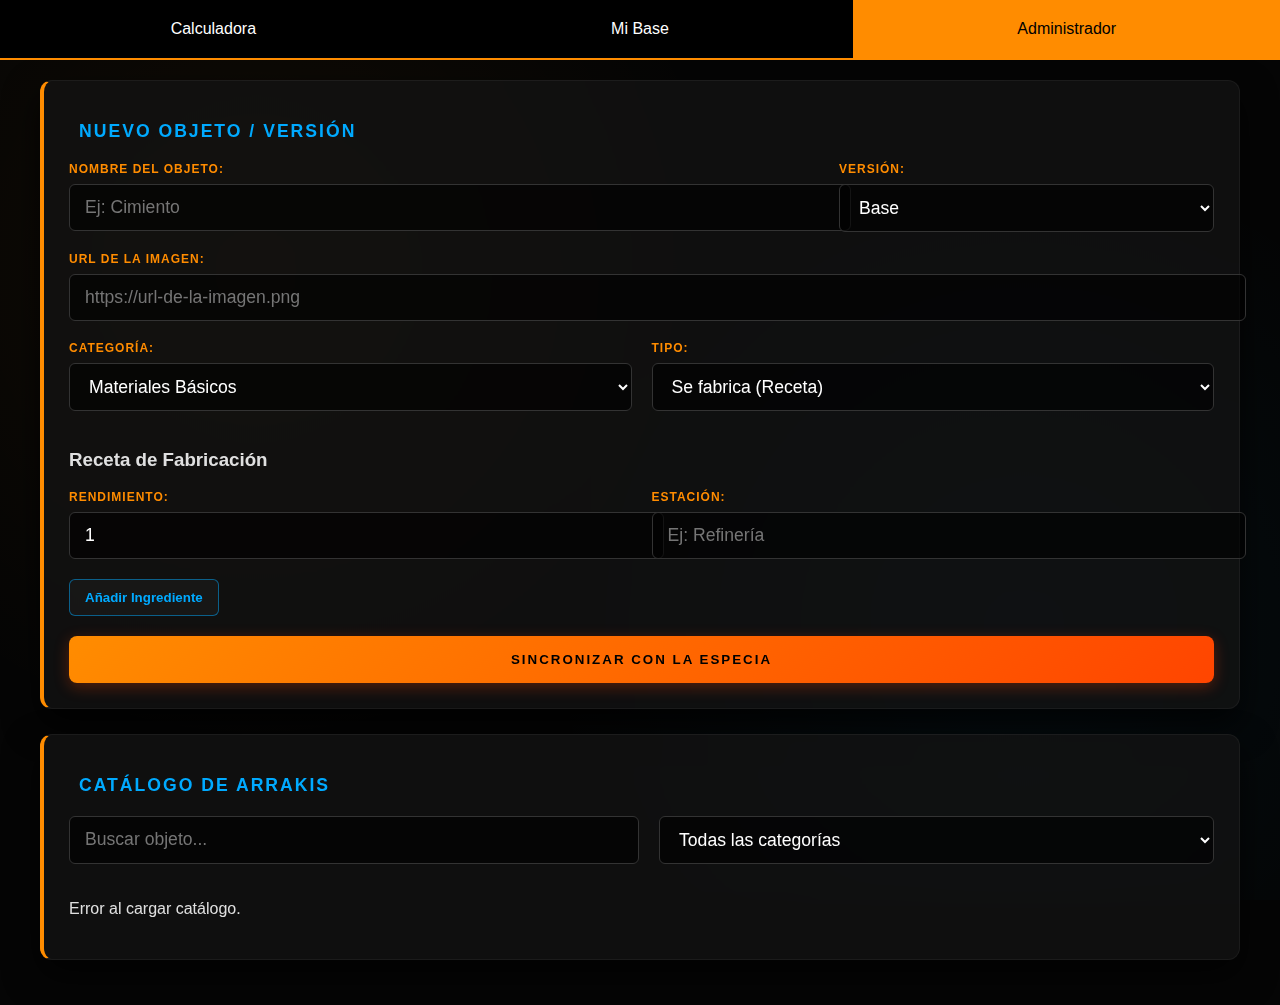
<file: admin.html>
<!DOCTYPE html>
<html lang="es">
<head>
    <meta charset="UTF-8">
    <meta name="viewport" content="width=device-width, initial-scale=1.0">
    <title>Dune Admin - Gestión Avanzada</title>
    <link rel="stylesheet" href="css/main.css">
    <link rel="stylesheet" href="css/admin.css">
    <link rel="stylesheet" href="https://cdnjs.cloudflare.com/ajax/libs/font-awesome/6.0.0/css/all.min.css">
    <link rel="manifest" href="manifest.json">
    <script>
        if ('serviceWorker' in navigator) {
            navigator.serviceWorker.register('sw.js');
        }
    </script>
</head>
<body class="dune-dark">
    <nav class="main-nav">
        <a href="index.html">Calculadora</a>
        <a href="base.html">Mi Base</a>
        <a href="admin.html" class="active">Administrador</a>
    </nav>

    <main class="container">
        <section class="card">
            <h2><i class="fas fa-plus-circle"></i> Nuevo Objeto / Versión</h2>
            <form id="itemForm">
                <div class="form-row">
                    <div class="form-group" style="flex: 2;">
                        <label>Nombre del Objeto:</label>
                        <input type="text" id="itemName" placeholder="Ej: Cimiento" required>
                    </div>
                    <div class="form-group">
                        <label>Versión:</label>
                        <select id="itemVersion">
                            <option value="Base">Base</option>
                            <option value="Mk1">Mk1</option>
                            <option value="Mk2">Mk2</option>
                            <option value="Mk3">Mk3</option>
                            <option value="Mk4">Mk4</option>
                            <option value="Mk5">Mk5</option>
                            <option value="Mk6">Mk6</option>
                        </select>
                    </div>
                </div>

                <div class="form-group">
                    <label>URL de la Imagen:</label>
                    <input type="url" id="itemImg" placeholder="https://url-de-la-imagen.png">
                </div>

                <div class="form-row">
                    <div class="form-group">
                        <label>Categoría:</label>
                        <select id="itemCategory">
                            <option value="Basicos">Materiales Básicos</option>
                            <option value="Procesados">Procesados / Refinados</option>
                            <option value="Componentes">Componentes Complejos</option>
                            <option value="Construccion">Construcción</option>
                            <option value="Estaciones">Estaciones de Trabajo</option>
                        </select>
                    </div>
                    <div class="form-group">
                        <label>Tipo:</label>
                        <select id="isRaw" onchange="toggleRecipe()">
                            <option value="no">Se fabrica (Receta)</option>
                            <option value="yes">Materia Prima (Recolectable)</option>
                        </select>
                    </div>
                </div>

                <div id="recipeSection">
                    <h3><i class="fas fa-scroll"></i> Receta de Fabricación</h3>
                    <div class="form-row">
                        <div class="form-group"><label>Rendimiento:</label><input type="number" id="yield" value="1"></div>
                        <div class="form-group"><label>Estación:</label><input type="text" id="station" placeholder="Ej: Refinería"></div>
                    </div>
                    <div id="ingredientsList"></div>
                    <button type="button" class="btn-secondary" onclick="addIngredientRow()">
                        <i class="fas fa-plus"></i> Añadir Ingrediente
                    </button>
                </div>

                <button type="submit" class="btn-primary" style="margin-top:20px;">Sincronizar con la Especia</button>
            </form>
        </section>

        <section class="card">
            <h2><i class="fas fa-inventory"></i> Catálogo de Arrakis</h2>
            <div class="form-row" style="margin-bottom: 20px;">
                <input type="text" id="catalogSearch" placeholder="Buscar objeto..." oninput="filterCatalog()">
                <select id="catalogFilter" onchange="filterCatalog()">
                    <option value="all">Todas las categorías</option>
                    <option value="Basicos">Básicos</option>
                    <option value="Procesados">Procesados</option>
                    <option value="Componentes">Componentes</option>
                    <option value="Construccion">Construcción</option>
                </select>
            </div>
            <div id="itemsCatalog" class="catalog-grid"></div>
        </section>
    </main>

    <script src="https://www.gstatic.com/firebasejs/8.10.1/firebase-app.js"></script>
    <script src="https://www.gstatic.com/firebasejs/8.10.1/firebase-firestore.js"></script>
    <script src="js/db.js"></script>
    <script src="js/admin.js"></script>
    <script>
        function toggleRecipe() {
            document.getElementById('recipeSection').style.display = 
                (document.getElementById('isRaw').value === 'yes') ? 'none' : 'block';
        }
    </script>
</body>
</html>
</file>
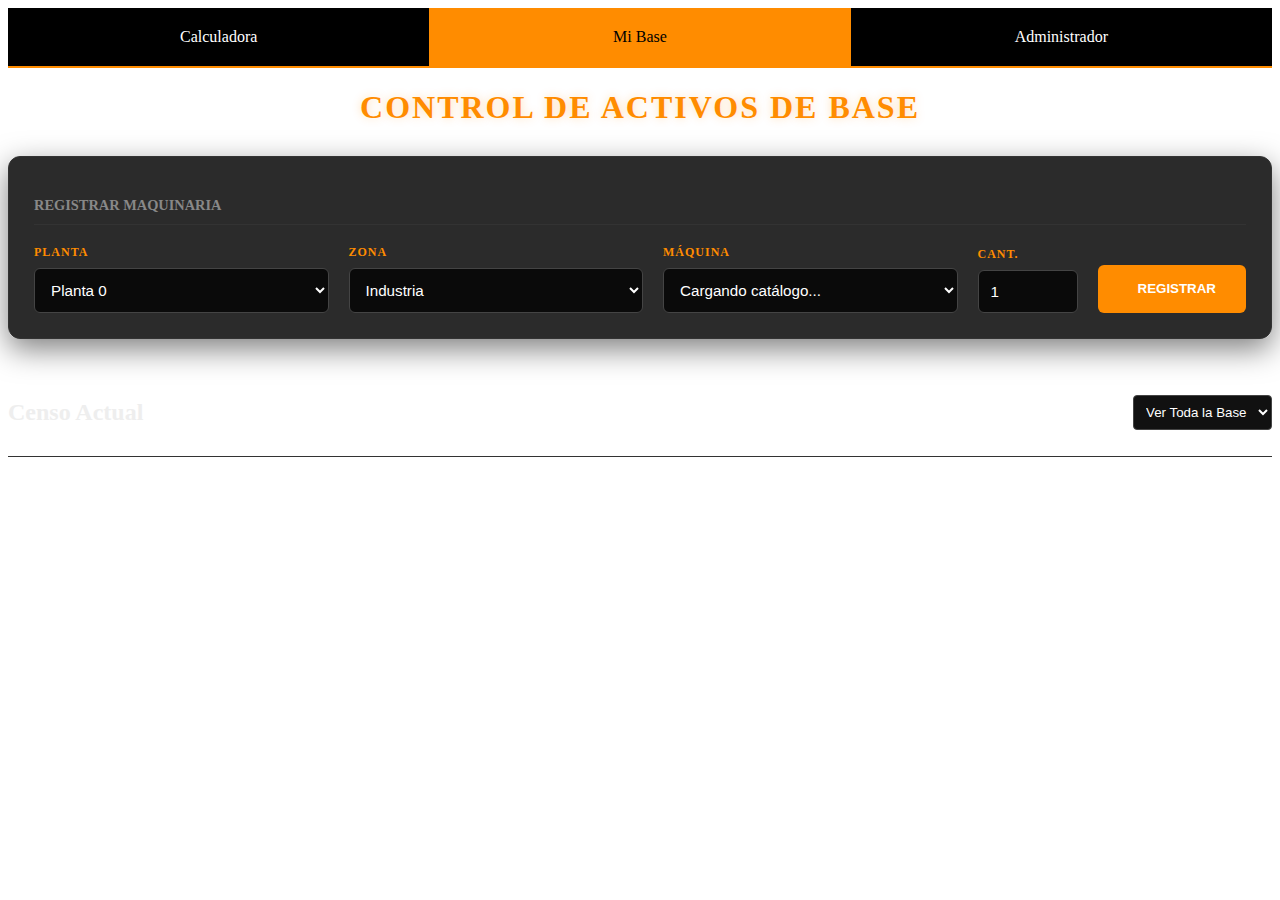
<file: base.html>
<!DOCTYPE html>
<html lang="es">
<head>
    <meta charset="UTF-8">
    <meta name="viewport" content="width=device-width, initial-scale=1.0">
    <title>Dune Awakening - Censo de Base</title>
    <link rel="stylesheet" href="css/main.css">
    <link rel="stylesheet" href="css/base.css">
    <link rel="stylesheet" href="https://cdnjs.cloudflare.com/ajax/libs/font-awesome/6.0.0/css/all.min.css">
</head>
<body class="dune-dark">
    <nav class="main-nav">
        <a href="index.html">Calculadora</a>
        <a href="base.html" class="active">Mi Base</a>
        <a href="admin.html">Administrador</a>
    </nav>

    <main class="container">
        <h1 class="main-title"><i class="fas fa-microchip"></i> Control de Activos de Base</h1>

        <section class="census-card-form">
            <div class="card-header">
                <h3><i class="fas fa-plus"></i> Registrar Maquinaria</h3>
            </div>
            <form id="censusForm" class="census-form">
                <div class="input-group">
                    <label><i class="fas fa-layer-group"></i> Planta</label>
                    <select id="censusFloor" required>
                        <option value="Planta 0">Planta 0</option>
                        <option value="Planta 1">Planta 1</option>
                        <option value="Planta 2">Planta 2</option>
                        <option value="Exterior">Exterior</option>
                    </select>
                </div>
                <div class="input-group">
                    <label><i class="fas fa-map-marker-alt"></i> Zona</label>
                    <select id="censusZone" required>
                        <option value="Industria">Industria</option>
                        <option value="Agua">Agua/Vehículos</option>
                        <option value="Paso">Zona de Paso</option>
                        <option value="Energia">Energía</option>
                    </select>
                </div>
                <div class="input-group">
                    <label><i class="fas fa-cog"></i> Máquina</label>
                    <select id="censusItem" required>
                        <option value="">Cargando catálogo...</option>
                    </select>
                </div>
                <div class="input-group qty-group">
                    <label>Cant.</label>
                    <input type="number" id="censusQty" value="1" min="1">
                </div>
                <button type="submit" class="btn-add-census">
                    <i class="fas fa-save"></i> REGISTRAR
                </button>
            </form>
        </section>

        <section class="census-display">
            <div class="display-header" style="display: flex; justify-content: space-between; align-items: center; margin-bottom: 20px;">
                <h2 style="color: #eee; font-size: 1.5rem;"><i class="fas fa-list-ul"></i> Censo Actual</h2>
                <select id="filterFloor" onchange="loadCensus()" style="background: #111; color: white; border: 1px solid #444; padding: 8px; border-radius: 4px; cursor: pointer;">
                    <option value="all">Ver Toda la Base</option>
                    <option value="Planta 0">Planta 0</option>
                    <option value="Planta 1">Planta 1</option>
                    <option value="Planta 2">Planta 2</option>
                    <option value="Exterior">Exterior</option>
                </select>
            </div>
            <div id="censusContainer" class="zones-grid"></div>
        </section>
    </main>

    <script src="https://www.gstatic.com/firebasejs/8.10.1/firebase-app.js"></script>
    <script src="https://www.gstatic.com/firebasejs/8.10.1/firebase-firestore.js"></script>
    <script src="js/db.js"></script>
    <script src="js/base.js"></script>
</body>
</html>
</file>
<file: css/main.css>
/* Navegación y Estilos Generales */
.main-nav {
    display: flex;
    background: #000;
    border-bottom: 2px solid #ff8c00;
    position: sticky;
    top: 0;
    z-index: 1000;
}

.main-nav a {
    flex: 1;
    text-align: center;
    padding: 15px 5px;
    color: white;
    text-decoration: none;
    font-size: 0.8rem;
}

.main-nav a.active {
    background: #ff8c00;
    color: black;
}

/* --- MEDIA QUERIES --- */

@media (min-width: 1025px) {
    .main-nav a {
        font-size: 1rem;
        padding: 20px;
    }
}
</file>
<file: css/admin.css>
/* --- ESTILO TÁCTICO PREMIUM - DUNE AWAKENING --- */

@import url('https://fonts.googleapis.com/css2?family=Orbitron:wght@400;700&family=Rajdhani:wght@300;500;700&display=swap');

body {
    background-color: #050505;
    color: #e0e0e0;
    font-family: 'Rajdhani', sans-serif;
    background-image: 
        radial-gradient(circle at 20% 30%, rgba(255, 140, 0, 0.05) 0%, transparent 40%),
        radial-gradient(circle at 80% 70%, rgba(0, 170, 255, 0.05) 0%, transparent 40%);
    background-attachment: fixed;
    margin: 0;
}

.container {
    padding: 20px;
    max-width: 1200px;
    margin: 0 auto;
}

h1 {
    font-family: 'Orbitron', sans-serif;
    font-size: 1.8rem;
    color: #ff8c00;
    text-shadow: 0 0 20px rgba(255, 140, 0, 0.5);
    text-align: center;
    text-transform: uppercase;
    letter-spacing: 5px;
    margin: 30px 0;
}

/* Tarjetas con efecto Glassmorphism */
.card {
    background: rgba(20, 20, 20, 0.7);
    backdrop-filter: blur(12px);
    -webkit-backdrop-filter: blur(12px);
    border: 1px solid rgba(255, 255, 255, 0.05);
    border-left: 4px solid #ff8c00;
    padding: 25px;
    border-radius: 12px;
    margin-bottom: 25px;
    box-shadow: 0 15px 35px rgba(0,0,0,0.7);
}

h2 {
    font-family: 'Orbitron', sans-serif;
    color: #00aaff;
    font-size: 1.1rem;
    text-transform: uppercase;
    margin-bottom: 20px;
    letter-spacing: 2px;
    display: flex;
    align-items: center;
    gap: 10px;
}

/* Formulario Estilizado */
.form-group {
    margin-bottom: 20px;
}

.form-group label {
    display: block;
    margin-bottom: 8px;
    color: #ff8c00;
    font-weight: 700;
    font-size: 0.75rem;
    text-transform: uppercase;
    letter-spacing: 1px;
}

input, select, textarea {
    width: 100%;
    padding: 12px 15px;
    background: rgba(0, 0, 0, 0.6);
    border: 1px solid #333;
    color: #fff;
    border-radius: 6px;
    font-family: 'Rajdhani', sans-serif;
    font-size: 1.1rem;
    transition: all 0.3s cubic-bezier(0.4, 0, 0.2, 1);
}

input:focus, select:focus {
    border-color: #00aaff;
    background: rgba(0, 170, 255, 0.05);
    box-shadow: 0 0 15px rgba(0, 170, 255, 0.2);
    outline: none;
}

/* Botones de Acción */
.btn-primary {
    background: linear-gradient(135deg, #ff8c00 0%, #ff4500 100%);
    color: #000;
    border: none;
    padding: 16px;
    font-family: 'Orbitron', sans-serif;
    font-weight: 700;
    cursor: pointer;
    border-radius: 8px;
    text-transform: uppercase;
    letter-spacing: 2px;
    width: 100%;
    transition: 0.4s;
    box-shadow: 0 4px 15px rgba(255, 69, 0, 0.3);
}

.btn-primary:hover {
    filter: brightness(1.2);
    transform: translateY(-2px);
    box-shadow: 0 8px 25px rgba(255, 69, 0, 0.5);
}

.btn-secondary {
    background: rgba(255, 255, 255, 0.03);
    border: 1px solid rgba(0, 170, 255, 0.5);
    color: #00aaff;
    padding: 10px 15px;
    border-radius: 6px;
    font-family: 'Rajdhani', sans-serif;
    font-weight: 600;
    cursor: pointer;
    transition: 0.3s;
}

.btn-secondary:hover {
    background: rgba(0, 170, 255, 0.15);
    border-color: #00aaff;
}

/* Filas de Ingredientes (Efecto lista táctica) */
.ingredient-row {
    background: rgba(0, 0, 0, 0.3);
    padding: 12px;
    border-radius: 8px;
    border: 1px solid #222;
    display: grid;
    grid-template-columns: 1fr 90px auto;
    gap: 12px;
    margin-bottom: 12px;
    align-items: center;
}

.btn-remove {
    background: none;
    border: none;
    color: #ff4444;
    cursor: pointer;
    font-size: 1.2rem;
    transition: 0.2s;
}

.btn-remove:hover { transform: scale(1.2); }

/* Catálogo Estilo Inventario */
.catalog-grid {
    display: grid;
    grid-template-columns: repeat(auto-fill, minmax(300px, 1fr));
    gap: 20px;
}

.item-badge {
    background: rgba(15, 15, 15, 0.8);
    border: 1px solid #222;
    padding: 15px;
    border-radius: 12px;
    position: relative;
    transition: 0.3s;
}

.item-badge:hover {
    border-color: #ff8c00;
    background: rgba(255, 140, 0, 0.02);
}

.item-badge h4 {
    font-family: 'Orbitron', sans-serif;
    color: #ff8c00;
    font-size: 1rem;
    margin: 0;
}

/* --- MEDIA QUERIES Específicas --- */

/* Móvil y Tablet Vertical (Hasta 1024px) */
@media (max-width: 1024px) {
    .container { padding: 10px; }
    h1 { font-size: 1.4rem; letter-spacing: 2px; }
    .form-row { flex-direction: column; gap: 10px; }
    .card { padding: 15px; }
    .catalog-grid { grid-template-columns: 1fr; }
    
    /* Botones más grandes para fácil clic con el dedo */
    .btn-secondary { padding: 12px; font-size: 0.9rem; }
}

/* Tablet Horizontal y PC (Más de 1024px) */
@media (min-width: 1025px) {
    .form-row { display: flex; flex-direction: row; gap: 20px; }
    .form-row > div { flex: 1; }
    .catalog-grid { grid-template-columns: repeat(2, 1fr); }
}

/* PC Grande */
@media (min-width: 1400px) {
    .catalog-grid { grid-template-columns: repeat(3, 1fr); }
}

/* Corrección para desplegables en navegadores (especialmente móviles) */
select option {
    background-color: #1a1a1a !important; /* Fondo oscuro */
    color: #ffffff !important;           /* Letras blancas */
    padding: 10px;
}

/* Estilo para el estado del select cuando está abierto */
select:focus option:checked {
    background: #ff8c00 !important;
    color: #000 !important;
}
</file>
<file: css/base.css>
/* --- CONTENEDOR PRINCIPAL Y TÍTULO --- */
.main-title {
    color: #ff8c00;
    text-transform: uppercase;
    letter-spacing: 2px;
    margin-bottom: 30px;
    text-shadow: 0 0 10px rgba(255, 140, 0, 0.3);
    font-size: 2rem;
    text-align: center;
}

/* --- TARJETA DEL FORMULARIO DE REGISTRO --- */
.census-card-form {
    background: rgba(20, 20, 20, 0.9);
    border: 1px solid #333;
    border-radius: 12px;
    padding: 25px;
    margin-bottom: 40px;
    box-shadow: 0 10px 30px rgba(0,0,0,0.5);
}

.card-header h3 {
    color: #888;
    font-size: 0.9rem;
    margin-bottom: 20px;
    text-transform: uppercase;
    border-bottom: 1px solid #333;
    padding-bottom: 10px;
}

.census-form {
    display: flex;
    flex-wrap: wrap;
    gap: 20px;
    align-items: flex-end;
}

.input-group {
    display: flex;
    flex-direction: column;
    gap: 8px;
    flex: 1;
    min-width: 200px;
}

.input-group label {
    font-size: 0.75rem;
    color: #ff8c00;
    text-transform: uppercase;
    font-weight: bold;
    letter-spacing: 1px;
}

.input-group select, 
.input-group input {
    background: #0a0a0a;
    border: 1px solid #444;
    color: #fff;
    padding: 12px;
    border-radius: 6px;
    font-size: 0.95rem;
    transition: border-color 0.3s;
}

.input-group select:focus, 
.input-group input:focus {
    border-color: #ff8c00;
    outline: none;
}

.qty-group {
    max-width: 100px;
    min-width: 80px;
}

.btn-add-census {
    background: #ff8c00;
    color: white;
    border: none;
    padding: 0 30px;
    border-radius: 6px;
    font-weight: bold;
    cursor: pointer;
    transition: all 0.3s;
    height: 48px;
    text-transform: uppercase;
    display: flex;
    align-items: center;
    gap: 10px;
}

.btn-add-census:hover {
    background: #ffa500;
    box-shadow: 0 0 20px rgba(255, 140, 0, 0.4);
    transform: translateY(-2px);
}

/* --- SECCIÓN DE LISTADO Y FILTROS --- */
.display-header {
    margin-bottom: 25px;
    padding-bottom: 10px;
    border-bottom: 1px solid #333;
}

.zones-grid {
    display: grid;
    grid-template-columns: repeat(auto-fill, minmax(380px, 1fr));
    gap: 25px;
}

/* --- TARJETAS DE ZONA --- */
.census-zone-card {
    background: rgba(30, 30, 30, 0.7);
    border: 1px solid #444;
    border-radius: 10px;
    padding: 20px;
    border-top: 3px solid #00aaff;
    backdrop-filter: blur(10px);
    height: fit-content;
}

.census-zone-card h3 {
    color: #00aaff;
    font-size: 1rem;
    text-transform: uppercase;
    padding-bottom: 12px;
    margin-bottom: 20px;
    border-bottom: 1px solid rgba(0, 170, 255, 0.2);
    letter-spacing: 1px;
    display: flex;
    align-items: center;
    gap: 10px;
}

/* --- FILAS DE ITEMS --- */
.census-item {
    display: flex;
    justify-content: space-between;
    align-items: center;
    background: rgba(0,0,0,0.5);
    padding: 12px;
    margin-bottom: 10px;
    border-radius: 8px;
    border: 1px solid transparent;
    transition: all 0.2s;
}

.census-item:hover {
    transform: translateX(5px);
    background: rgba(255, 140, 0, 0.08);
    border-color: rgba(255, 140, 0, 0.3);
}

.census-item .info {
    display: flex;
    align-items: center;
    gap: 15px;
}

.census-img {
    width: 50px;
    height: 50px;
    object-fit: contain;
    border-radius: 6px;
    background: #111;
    border: 1px solid #333;
    padding: 4px;
}

.census-item .qty {
    color: #ff8c00;
    font-weight: bold;
    font-family: 'Orbitron', sans-serif;
    font-size: 1.2rem;
    min-width: 35px;
}

.census-item .name {
    color: #eee;
    font-size: 1rem;
    font-weight: 500;
}

.census-item .planta-tag {
    font-size: 0.65rem;
    background: #444;
    padding: 3px 8px;
    border-radius: 4px;
    color: #fff;
    text-transform: uppercase;
    font-weight: bold;
    margin-left: 10px;
}

/* --- BOTÓN ELIMINAR --- */
.btn-del {
    color: #ff4444;
    background: rgba(255, 68, 68, 0.1);
    border: none;
    cursor: pointer;
    font-size: 1rem;
    padding: 8px;
    border-radius: 4px;
    transition: all 0.2s;
}

.btn-del:hover {
    background: #ff4444;
    color: white;
    transform: scale(1.1);
}

/* MENSAJES DE ESTADO */
.status-msg {
    text-align: center;
    padding: 40px;
    color: #888;
    font-style: italic;
    grid-column: 1 / -1;
}
</file>
